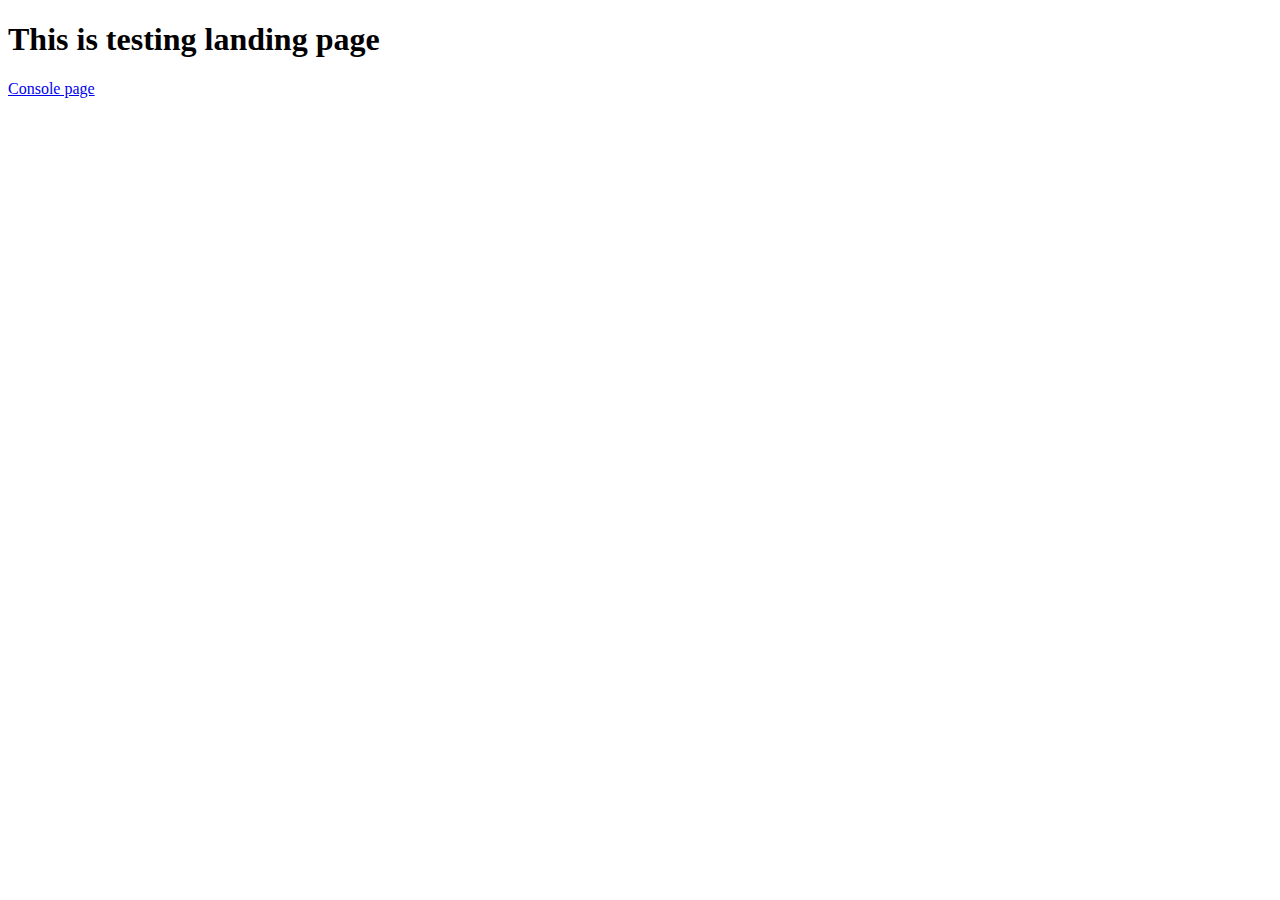
<file: index.html>
<!DOCTYPE html>
<html lang="en">
<head>
    <meta charset="UTF-8">
    <meta name="viewport" content="width=device-width, initial-scale=1.0">
    <title>Document</title>
</head>
<body>
    <h1>This is testing landing page</h1>

    <a href="Christian-Louis-Bolea/consoles.html">Console page</a>
</body>
</html>
</file>
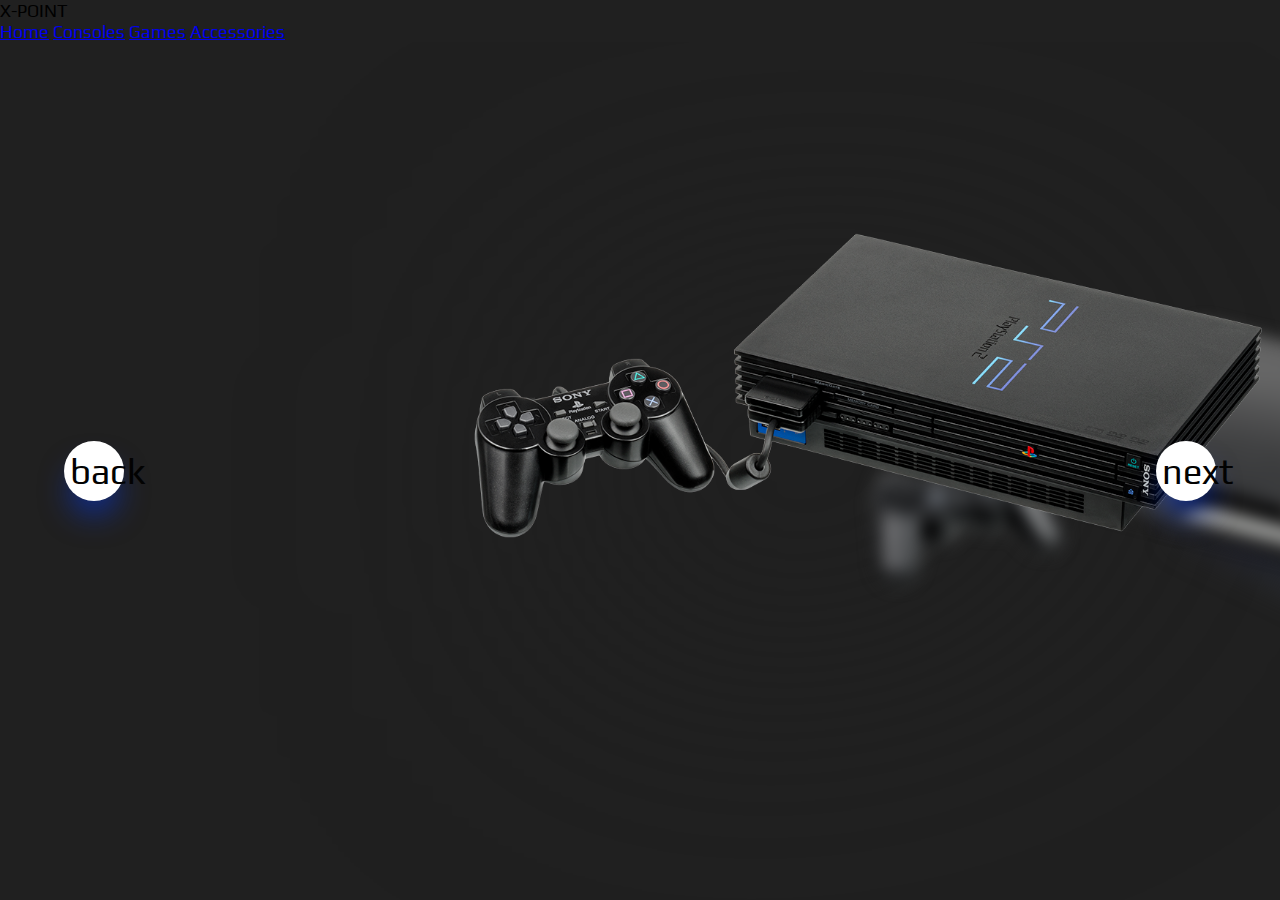
<file: Christian-Louis-Bolea/consoles.html>
<!DOCTYPE html>
<html lang="en">
<head>
    <link rel="stylesheet" href="consoles.css">
    <script src="consoles.js" defer></script>
    <meta charset="UTF-8">
    <meta name="viewport" content="width=device-width, initial-scale=1.0">
    <title>X-POINT</title>
</head>
<body>
    <audio id="carouselAudio"></audio>

    <header class="header">
        <div class="logo">
            X-POINT
        </div>
            <nav class="navigation">
                <a href="index.html">Home</a>
                <a href="consoles.html">Consoles</a>
                <a href="games.html">Games</a>
                <a href="accessories.html">Accessories</a>         
            </nav>
    </header>
    <div class="carousel">
        <div class="list">
            <div class="item" data-color="#301934" data-sound="sounds/ps1-sound.mp3" data-theme="dark">
                <img src="Assets/resize/ps1.png">
                <div class="introduce">
                    <div class="title">Playstation</div>
                    <div class="topic">PS3</div>
                    <div class="des">
                       PlayStation 3 built upon the success of its predecessor, the PlayStation 2, and introduced several new features and advancements. It featured a more powerful Cell Broadband Engine CPU, a dedicated RSX 'Reality Synthesizer' GPU developed in collaboration with NVIDIA, and support for high-definition graphics up to 1080p. The console also introduced the Blu-ray Disc format as its primary storage medium, allowing for larger game sizes and enhanced multimedia capabilities.
                        </div>
                    <button class="seeMore">View specifications &#8599</button>
                </div>
                <div class="detail">
                    <div class="title">PLAYSTATION 3</div>
                    <div class="des">
                        PlayStation 3 built upon the success of its predecessor, the PlayStation 2, and introduced several new features and advancements. It featured a more powerful Cell Broadband Engine CPU, a dedicated RSX 'Reality Synthesizer' GPU developed in collaboration with NVIDIA, and support for high-definition graphics up to 1080p. The console also introduced the Blu-ray Disc format as its primary storage medium, allowing for larger game sizes and enhanced multimedia capabilities.
                    </div>
                    <div class="specifications">
                        <div>
                            <p>CPU</p>
                            <p>3.2 GHz Cell Broadband Engine processor</p>
                        </div>
                        <div>
                            <p>GPU</p>
                            <p>NVIDIA RSX GPU</p>
                        </div>
                        <div>
                            <p>MEMORY</p>
                            <p>256 MB of XDR main RAM and 256 MB of GDDR3 VRAM</p>
                        </div>
                        <div>
                            <p>STORAGE</p>
                            <p>Storage varient ranging from 20 GB to 500 GB</p>
                        </div>
                        <div>
                            <p>OPTICAL DRIVE</p>
                            <p>Blu-ray disc</p>
                        </div>
                    </div>
                    <div class="checkout">
                        <button>ADD TO CART</button>
                        <button>CHECKOUT</button>
                    </div>
                </div>
            </div>
            <div class="item" data-color="#202020" data-sound="sounds/ps2-sound.mp3" data-theme="dark">
                <img src="Assets/resize/ps2.png">
                <div class="introduce">
                    <div class="title">Playstation</div>
                    <div class="topic">PS2</div>
                    <div class="des">
                       
                        Playstation 2 is a home video game console developed and marketed by Sony Computer Entertainment. It was first released on March 4, 2000, in Japan, followed by North America on October 26, 2000, and Europe on November 24, 2000. As the successor to the original PlayStation, the PS2 became the second installment in the PlayStation console series.
                    </div>
                    <button class="seeMore">View More Detail</button>
                </div>
                <div class="detail">
                    <div class="title">PLAYSTATION 2</div>
                    <div class="des">
                        PlayStation 2 is a home video game console developed and marketed by Sony Computer Entertainment. It was first released on March 4, 2000, in Japan, followed by North America on October 26, 2000, and Europe on November 24, 2000. As the successor to the original PlayStation, the PS2 became the second installment in the PlayStation console series.
                    </div>
                    <div class="specifications">
                        <div>
                            <p>CPU</p>
                            <p>64-bit "Emotion Engine" @ 294.9 MHz</p>
                        </div>
                        <div>
                            <p>GPU</p>
                            <p>"Graphics Synthesizer" @ 147 MHz</p>
                        </div>
                        <div>
                            <p>MEMORY</p>
                            <p>32 MB RDRAM (System) 4 MB eDRAM (Video)</p>
                        </div>
                        <div>
                            <p>STORAGE</p>
                            <p>8 MB Memory Card (Optional 40 GB HDD via accessory)</p>
                        </div>
                        <div>
                            <p>OPTICAL DRIVE</p>
                            <p>DVD-ROM</p>
                        </div>
                    </div>
                    <div class="checkout">
                        <button>ADD TO CART</button>
                        <button>CHECKOUT</button>
                    </div>
                </div>
            </div>
            <div class="item" data-color="#301934" data-sound="sounds/ps3-sound.mp3" data-theme="dark">
                <img src="Assets/resize/ps3.png">
                <div class="introduce">
                    <div class="title">Playstation</div>
                    <div class="topic">PS3</div>
                    <div class="des">
                       PlayStation 3 built upon the success of its predecessor, the PlayStation 2, and introduced several new features and advancements. It featured a more powerful Cell Broadband Engine CPU, a dedicated RSX 'Reality Synthesizer' GPU developed in collaboration with NVIDIA, and support for high-definition graphics up to 1080p. The console also introduced the Blu-ray Disc format as its primary storage medium, allowing for larger game sizes and enhanced multimedia capabilities.
                        </div>
                    <button class="seeMore">View specifications &#8599</button>
                </div>
                <div class="detail">
                    <div class="title">PLAYSTATION 3</div>
                    <div class="des">
                        PlayStation 3 built upon the success of its predecessor, the PlayStation 2, and introduced several new features and advancements. It featured a more powerful Cell Broadband Engine CPU, a dedicated RSX 'Reality Synthesizer' GPU developed in collaboration with NVIDIA, and support for high-definition graphics up to 1080p. The console also introduced the Blu-ray Disc format as its primary storage medium, allowing for larger game sizes and enhanced multimedia capabilities.
                    </div>
                    <div class="specifications">
                        <div>
                            <p>CPU</p>
                            <p>3.2 GHz Cell Broadband Engine processor</p>
                        </div>
                        <div>
                            <p>GPU</p>
                            <p>NVIDIA RSX GPU</p>
                        </div>
                        <div>
                            <p>MEMORY</p>
                            <p>256 MB of XDR main RAM and 256 MB of GDDR3 VRAM</p>
                        </div>
                        <div>
                            <p>STORAGE</p>
                            <p>Storage varient ranging from 20 GB to 500 GB</p>
                        </div>
                        <div>
                            <p>OPTICAL DRIVE</p>
                            <p>Blu-ray disc</p>
                        </div>
                    </div>
                    <div class="checkout">
                        <button>ADD TO CART</button>
                        <button>CHECKOUT</button>
                    </div>
                </div>
            </div>
            <div class="item" data-color="#301934" data-sound="sounds/ps4-sound.mp3" data-theme="dark">
                <img src="Assets/resize/ps4.png">
                <div class="introduce">
                    <div class="title">Playstation</div>
                    <div class="topic">PS3</div>
                    <div class="des">
                       PlayStation 3 built upon the success of its predecessor, the PlayStation 2, and introduced several new features and advancements. It featured a more powerful Cell Broadband Engine CPU, a dedicated RSX 'Reality Synthesizer' GPU developed in collaboration with NVIDIA, and support for high-definition graphics up to 1080p. The console also introduced the Blu-ray Disc format as its primary storage medium, allowing for larger game sizes and enhanced multimedia capabilities.
                        </div>
                    <button class="seeMore">View specifications &#8599</button>
                </div>
                <div class="detail">
                    <div class="title">PLAYSTATION 3</div>
                    <div class="des">
                        PlayStation 3 built upon the success of its predecessor, the PlayStation 2, and introduced several new features and advancements. It featured a more powerful Cell Broadband Engine CPU, a dedicated RSX 'Reality Synthesizer' GPU developed in collaboration with NVIDIA, and support for high-definition graphics up to 1080p. The console also introduced the Blu-ray Disc format as its primary storage medium, allowing for larger game sizes and enhanced multimedia capabilities.
                    </div>
                    <div class="specifications">
                        <div>
                            <p>CPU</p>
                            <p>3.2 GHz Cell Broadband Engine processor</p>
                        </div>
                        <div>
                            <p>GPU</p>
                            <p>NVIDIA RSX GPU</p>
                        </div>
                        <div>
                            <p>MEMORY</p>
                            <p>256 MB of XDR main RAM and 256 MB of GDDR3 VRAM</p>
                        </div>
                        <div>
                            <p>STORAGE</p>
                            <p>Storage varient ranging from 20 GB to 500 GB</p>
                        </div>
                        <div>
                            <p>OPTICAL DRIVE</p>
                            <p>Blu-ray disc</p>
                        </div>
                    </div>
                    <div class="checkout">
                        <button>ADD TO CART</button>
                        <button>CHECKOUT</button>
                    </div>
                </div>
            </div>
            <div class="item" data-color="#301934" data-sound="sounds/ps5-sound.mp3" data-theme="dark">
                <img src="Assets/resize/ps5.png">
                <div class="introduce">
                    <div class="title">Playstation</div>
                    <div class="topic">PS3</div>
                    <div class="des">
                       PlayStation 3 built upon the success of its predecessor, the PlayStation 2, and introduced several new features and advancements. It featured a more powerful Cell Broadband Engine CPU, a dedicated RSX 'Reality Synthesizer' GPU developed in collaboration with NVIDIA, and support for high-definition graphics up to 1080p. The console also introduced the Blu-ray Disc format as its primary storage medium, allowing for larger game sizes and enhanced multimedia capabilities.
                        </div>
                    <button class="seeMore">View specifications &#8599</button>
                </div>
                <div class="detail">
                    <div class="title">PLAYSTATION 3</div>
                    <div class="des">
                        PlayStation 3 built upon the success of its predecessor, the PlayStation 2, and introduced several new features and advancements. It featured a more powerful Cell Broadband Engine CPU, a dedicated RSX 'Reality Synthesizer' GPU developed in collaboration with NVIDIA, and support for high-definition graphics up to 1080p. The console also introduced the Blu-ray Disc format as its primary storage medium, allowing for larger game sizes and enhanced multimedia capabilities.
                    </div>
                    <div class="specifications">
                        <div>
                            <p>CPU</p>
                            <p>3.2 GHz Cell Broadband Engine processor</p>
                        </div>
                        <div>
                            <p>GPU</p>
                            <p>NVIDIA RSX GPU</p>
                        </div>
                        <div>
                            <p>MEMORY</p>
                            <p>256 MB of XDR main RAM and 256 MB of GDDR3 VRAM</p>
                        </div>
                        <div>
                            <p>STORAGE</p>
                            <p>Storage varient ranging from 20 GB to 500 GB</p>
                        </div>
                        <div>
                            <p>OPTICAL DRIVE</p>
                            <p>Blu-ray disc</p>
                        </div>
                    </div>
                    <div class="checkout">
                        <button>ADD TO CART</button>
                        <button>CHECKOUT</button>
                    </div>
                </div>
            </div>
        </div>
        <div class="arrows">
            <button id="prev">back</button>
            <button id="next">next</button>
            <button id="back">HOME</button>
        </div>
    </div>
</body>
</html>
</file>
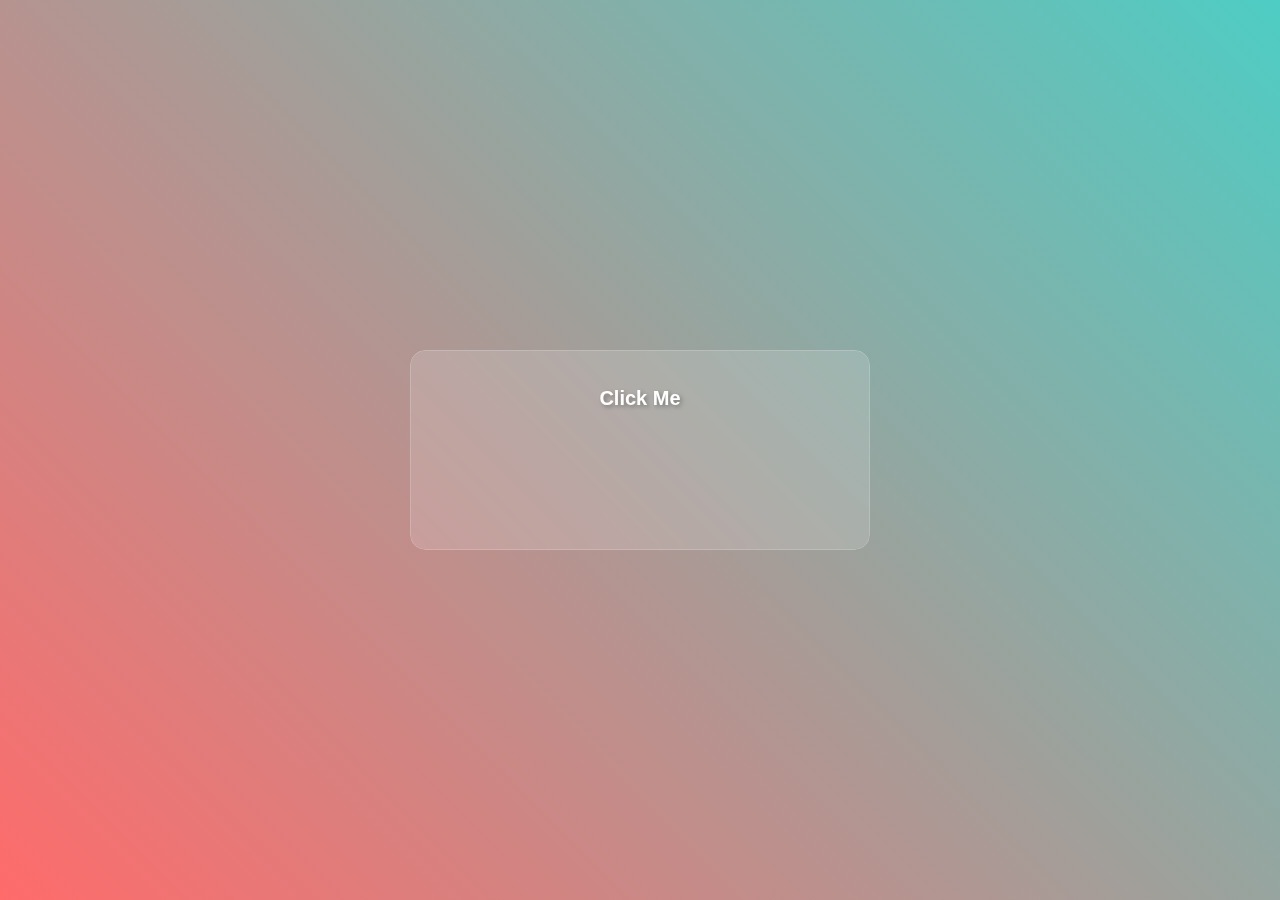
<file: Wayne-Nagares/test.html>
<!DOCTYPE html>
<html lang="en">
<head>
    <meta charset="UTF-8">
    <meta name="viewport" content="width=device-width, initial-scale=1.0">
    <title>Liquid Glass Button</title>
    <style>
        body {
            display: flex;
            justify-content: center;
            align-items: center;
            min-height: 100vh;
            margin: 0;
            background: #1a1a1a;
            background-image: linear-gradient(45deg, #ff6b6b, #4ecdc4);
        }

        .button {
            position: relative;
            width: 460px;
            height: 200px;
            cursor: pointer;
            border-radius: 15px;
            overflow: hidden;
            border: none;
            background: none;
            padding: 0;
        }

        .liquidglass-wrapper {
            position: absolute;
            inset: 0;
            transition: transform 0.6s cubic-bezier(0.4, 0, 0.2, 1);
        }

        .button.clicked .liquidglass-wrapper {
            transform: scale(1.05);
        }

        .glass-panel {
            position: absolute;
            inset: 0;
            background: rgba(255, 255, 255, 0.15);
            backdrop-filter: blur(7px);
            border-radius: 15px;
            border: 1px solid rgba(255, 255, 255, 0.18);
            box-shadow: 0 8px 32px 0 rgba(31, 38, 135, 0.37);
            transition: all 0.4s ease;
        }

        .liquidglass-effect {
            position: absolute;
            inset: 0;
            filter: url(#liquid-glass);
            opacity: 0;
            transition: opacity 0.3s ease;
        }

        .button.clicked .liquidglass-effect {
            opacity: 1;
        }

        .liquidglass-content {
            position: relative;
            z-index: 1;
            padding: 20px;
            color: white;
            font-family: Arial, sans-serif;
            text-align: center;
            text-shadow: 2px 2px 4px rgba(0, 0, 0, 0.3);
        }

        .button:hover .glass-panel {
            background: rgba(255, 255, 255, 0.2);
            transform: scale(1.02);
        }

        @keyframes turbulence {
            0% { transform: scale(1); }
            50% { transform: scale(1.05); }
            100% { transform: scale(1); }
        }
    </style>
</head>
<body>
    <button class="button">
        <div class="liquidglass-wrapper">
            <div class="glass-panel"></div>
            <div class="liquidglass-effect"></div>
            <div class="liquidglass-content">
                <h2>Click Me</h2>
            </div>
        </div>
    </button>

    <svg style="display: none;">
        <filter id="liquid-glass">
            <feTurbulence
                type="fractalNoise"
                baseFrequency="0.03 0.03"
                numOctaves="2"
                seed="1"
                result="turbulence"
            >
                <animate
                    attributeName="baseFrequency"
                    dur="30s"
                    values="0.03 0.03;0.06 0.06;0.03 0.03"
                    repeatCount="indefinite"
                />
            </feTurbulence>
            <feGaussianBlur 
                in="turbulence"
                stdDeviation="2" 
                result="softMap" 
            />
            <feDisplacementMap
                in="SourceGraphic"
                in2="softMap" 
                scale="40"
                result="displacement" 
            />
        </filter>
    </svg>

    <script>
        const button = document.querySelector('.button');
        button.addEventListener('click', () => {
            button.classList.toggle('clicked');
        });
    </script>
</body>
</html>
</file>
<file: Christian-Louis-Bolea/consoles.css>
@import url('https://fonts.googleapis.com/css2?family=Open+Sans:ital,wght@0,300..800;1,300..800&family=Play:wght@400;700&display=swap');

html, body {
    height: 100%;
    margin: 0;
    overflow: hidden; 
}

html {
    font-size: clamp(0.875rem, 0.5rem + 1vw, 1.125rem);
}

body{
    font-family: 'Play', sans-serif;
    background: rgb(186, 226, 231);
    transition: background 0.5s ease;
    display: flex;
    flex-direction: column;
}
:root{
    --item1-transform: translateX(-100%) translateY(-5%) scale(1.5);
    --item1-filter: blur(30px);
    --item1-zIndex: 11;
    --item1-opacity: 0;
    --item2-transform: translateX(0);
    --item2-filter: blur(0px);
    --item2-zIndex: 10;
    --item2-opacity: 1;
    --item3-transform: translate(50%,10%) scale(0.8);
    --item3-filter: blur(10px);
    --item3-zIndex: 9;
    --item3-opacity: 1;
    --item4-transform: translate(90%,20%) scale(0.5);
    --item4-filter: blur(30px);
    --item4-zIndex: 8;
    --item4-opacity: 1;
    --item5-transform: translate(120%,30%) scale(0.3);
    --item5-filter: blur(40px);
    --item5-zIndex: 7;
    --item5-opacity: 0;
}

.navbar {
    padding: 0 5%; 
    height: 50px;
    background: none !important;
    box-sizing: border-box;
    flex-shrink: 0;
}
.navbar-brand{
    font-weight: bold;
    color: #555; 
    font-size: 1.5rem; 
}
.navbar-nav .nav-link{
    text-decoration: none;
    color: #555;
    font-weight: 500;
    transition: color 0.5s ease;
    font-size: 1.1rem; 
    margin-left: 30px;
}
.navbar-nav .nav-link.active {
    color: #555 !important; 
}

.carousel{
    position: relative;
    flex-grow: 1; 
    overflow: hidden;
}
.carousel .list{
    position: absolute;
    width: 1140px;
    max-width: 90%;
    height: 80%;
    left: 50%;
    transform: translateX(-50%);
}
.carousel .list .item{
    position: absolute;
    left: 0%;
    width: 70%;
    height: 100%;
    font-size: clamp(0.9rem, 1vw, 1.1rem); 
    transition: left 0.5s, opacity 0.5s, width 0.5s;
}
.carousel .list .item:nth-child(n + 6){
    opacity: 0;
}
.carousel .list .item:nth-child(2){
    z-index: 10;
    transform: translateX(0);
}
.carousel .list .item img{
    width: 110%;
    position: absolute;
    right: -55%;
    top: 50%;
    transform: translateY(-50%);
    transition: right 1.5s;
}
.carousel .list .item .introduce{
    opacity: 0;
    pointer-events: none;
    
}

.carousel .list .item:nth-child(2) .introduce{
    opacity: 1;
    pointer-events: auto;
    width: 400px;
    position: absolute;
    top: 50%;
    transform:  translateY(-50%);
    transition: opacity 0.5s;
}
.carousel .list .item .introduce .title{
    font-size: clamp(1.5rem, 2vw, 2.2rem); 
    font-weight: 500;
    line-height: 1em;
    transition: color 0.5s ease;
}
.carousel .list .item .introduce .topic{
    font-size: clamp(3rem, 5vw, 5rem); 
    font-weight: 500;
    transition: color 0.5s ease;
}

.item[data-sound="sounds/ps1-sound.mp3"] .introduce .title,
.item[data-sound="sounds/ps1-sound.mp3"] .introduce .topic,
.item[data-sound="sounds/ps1-sound.mp3"] .detail .title,
.item[data-sound="sounds/ps1-sound.mp3"] .detail .des,
.item[data-sound="sounds/ps1-sound.mp3"] .detail .specifications p,
.item[data-sound="sounds/ps1-sound.mp3"] .checkout .btn-outline-secondary {
    color: #000000 !important; 
    border-color: rgba(0, 0, 0, 0.3) !important;
}
.item[data-sound="sounds/ps1-sound.mp3"] .introduce .des {
    color: rgba(0, 0, 0, 0.7) !important; 
}


.carousel .list .item .introduce .des{
    font-size: clamp(0.9rem, 1vw, 1.1rem); 
    color: #5559;
    transition: color 0.5s ease;
}
.carousel .list .item .introduce .seeMore {
    position: relative;
    background-color: #262626; 
    height: 4rem; 
    width: 16rem; 
    border: 1px solid transparent; 
    text-align: left; 
    padding: 0.75rem; 
    color: #f9fafb; 
    font-size: clamp(0.9rem, 1vw, 1rem); 
    font-weight: 700; 
    font-family: 'Play', sans-serif; 
    border-radius: 0.5rem; 
    overflow: hidden; 
    transition-duration: 500ms; 
    text-decoration-line: none;
    transform-origin: left; 
    cursor: pointer;
    margin-top: 1.2em;
    letter-spacing: normal;
}

.carousel .list .item .introduce .seeMore:hover {
    border-color: #fda4af; 
    color: #fda4af; 
    background: #262626; 
}

.carousel .list .item .introduce .seeMore::before {
    position: absolute;
    content: '';
    width: 3rem; 
    height: 3rem; 
    right: 0.25rem; 
    top: 0.25rem; 
    z-index: 10; 
    background-color: #8b5cf6; 
    border-radius: 9999px; 
    filter: blur(16px); 
    transition-duration: 500ms; 
}

.carousel .list .item .introduce .seeMore::after {
    position: absolute;
    content: '';
    z-index: 10; 
    width: 5rem; 
    height: 5rem; 
    background-color: #fda4af; 
    right: 2rem; 
    top: 0.75rem; 
    border-radius: 9999px; 
    filter: blur(16px); 
    transition-duration: 500ms; 
}

.carousel .list .item .introduce .seeMore:hover::before {
    box-shadow: 20px 20px 20px 30px #a21caf; 
    right: 3rem; 
    bottom: -2rem; 
    top: auto; 
    filter: blur(8px); 
}

.carousel .list .item .introduce .seeMore:hover::after {
    right: -2rem; 
}
.carousel .list .item:nth-child(1){
    transform: var(--item1-transform);
    filter: var(--item1-filter);
    z-index: var(--item1-zIndex);
    opacity: var(--item1-opacity);
    pointer-events: none;
}
.carousel .list .item:nth-child(3){
    transform: var(--item3-transform);
    filter: var(--item3-filter);
    z-index: var(--item3-zIndex);
}
.carousel .list .item:nth-child(4){
    transform: var(--item4-transform);
    filter: var(--item4-filter);
    z-index: var(--item4-zIndex);
}
.carousel .list .item:nth-child(5){
    transform: var(--item5-transform);
    filter: var(--item5-filter);
    opacity: var(--item5-opacity);
    pointer-events: none;
}
.carousel .list .item:nth-child(2) .introduce .title,
.carousel .list .item:nth-child(2) .introduce .topic,
.carousel .list .item:nth-child(2) .introduce .des,
.carousel .list .item:nth-child(2) .introduce .seeMore{
    opacity: 0;
    animation: showContent 0.5s 1s ease-in-out 1 forwards;
}
@keyframes showContent{
    from{
        transform: translateY(-30px);
        filter: blur(10px);
    }to{
        transform: translateY(0);
        opacity: 1;
        filter: blur(0px);
    }
}
.carousel .list .item:nth-child(2) .introduce .topic{
    animation-delay: 1.2s;
}
.carousel .list .item:nth-child(2) .introduce .des{
    animation-delay: 1.4s;
}
.carousel .list .item:nth-child(2) .introduce .seeMore{
    animation-delay: 1.6s;
}
.carousel.next .item:nth-child(1){
    animation: transformFromPosition2 0.5s ease-in-out 1 forwards;
}
@keyframes transformFromPosition2{
    from{
        transform: var(--item2-transform);
        filter: var(--item2-filter);
        opacity: var(--item2-opacity);
    }
}
.carousel.next .item:nth-child(2){
    animation: transformFromPosition3 0.7s ease-in-out 1 forwards;
}
@keyframes transformFromPosition3{
    from{
        transform: var(--item3-transform);
        filter: var(--item3-filter);
        opacity: var(--item3-opacity);
    }
}
.carousel.next .item:nth-child(3){
    animation: transformFromPosition4 0.9s ease-in-out 1 forwards;
}
@keyframes transformFromPosition4{
    from{
        transform: var(--item4-transform);
        filter: var(--item4-filter);
        opacity: var(--item4-opacity);
    }
}
.carousel.next .item:nth-child(4){
    animation: transformFromPosition5 1.1s ease-in-out 1 forwards;
}
@keyframes transformFromPosition5{
    from{
        transform: var(--item5-transform);
        filter: var(--item5-filter);
        opacity: var(--item5-opacity);
    }
}
.carousel.prev .list .item:nth-child(5){
    animation: transformFromPosition4 0.5s ease-in-out 1 forwards;
}
.carousel.prev .list .item:nth-child(4){
    animation: transformFromPosition3 0.7s ease-in-out 1 forwards;
}
.carousel.prev .list .item:nth-child(3){
    animation: transformFromPosition2 0.9s ease-in-out 1 forwards;
}
.carousel.prev .list .item:nth-child(2){
    animation: transformFromPosition1 1.1s ease-in-out 1 forwards;
}
@keyframes transformFromPosition1{
    from{
        transform: var(--item1-transform);
        filter: var(--item1-filter);
        opacity: var(--item1-opacity);        
    }
}
.carousel .list .item .detail{
    opacity: 0;
    pointer-events: none;
}
.carousel.showDetail .list .item:nth-child(3),
.carousel.showDetail .list .item:nth-child(4){
    left: 100%;
    opacity: 0;
    pointer-events: none;
}
.carousel.showDetail .list .item:nth-child(2){
    width: 100%;
}
.carousel.showDetail .list .item:nth-child(2) .introduce{
    opacity: 0;
    pointer-events: none;
}
.carousel.showDetail .list .item:nth-child(2) img{
    right: 50%;
}
.carousel.showDetail .list .item:nth-child(2) .detail{
    opacity: 1;
    width: 50%;
    position: absolute;
    right: 0;
    top: 50%;
    transform: translateY(-50%);
    text-align: right;
    pointer-events: auto;
}
.carousel.showDetail .list .item:nth-child(2) .detail .title{
    font-size: clamp(2.5rem, 4vw, 4rem); 
    transition: color 0.5s ease;
}
.carousel.showDetail .list .item:nth-child(2) .detail .des { 
    transition: color 0.5s ease;
    font-size: clamp(0.9rem, 1vw, 1.1rem); 
}
.carousel.showDetail .list .item:nth-child(2) .detail .specifications{
    width: 100%;
    border-top: 1px solid #5553;
    margin-top: 20px;
    transition: border-color 0.5s ease;
    padding-left: 0.5rem; 
    padding-right: 0.5rem; 
    margin-top: 20px;
}
.carousel.showDetail .list .item:nth-child(2) .detail .specifications p { 
    transition: color 0.5s ease;
    font-size: clamp(0.85rem, 1vw, 1rem); 
}
.carousel.showDetail .list .item:nth-child(2) .detail .specifications div{
    text-align: center;
}
.carousel.showDetail .list .item:nth-child(2) .detail .specifications div p:nth-child(1){
    font-weight: bold;
}

.carousel.carousel.showDetail .list .item:nth-child(2) .checkout .btn{
    font-family: 'Play', sans-serif;
    border: 1px solid #5555;
    margin-left: 5px;
    padding: 5px 10px;
    letter-spacing: 2px;
    font-weight: 500;
    transition: color 0.5s ease, border-color 0.5s ease, background-color 0.5s ease;
}
.carousel.carousel.showDetail .list .item:nth-child(2) .checkout .btn-primary{
    background-color: #693EFF;
    color: #eee;
    border-color: #693EFF;
}
.carousel.carousel.showDetail .list .item:nth-child(2) .checkout .btn-outline-secondary{
    background-color: transparent;
    color: #555;
    border-color: #5555;
}


.carousel.showDetail .list .item:nth-child(2) .detail  .title,
.carousel.showDetail .list .item:nth-child(2) .detail  .des,
.carousel.showDetail .list .item:nth-child(2) .detail .specifications,
.carousel.showDetail .list .item:nth-child(2) .detail .checkout{
    opacity: 0;
    animation: showContent 0.5s 1s ease-in-out 1 forwards;
}
.carousel.showDetail .list .item:nth-child(2) .detail  .des{
    animation-delay: 1.2s;
}
.carousel.showDetail .list .item:nth-child(2) .detail .specifications{
    animation-delay: 1.4s;
}
.carousel.showDetail .list .item:nth-child(2) .detail .checkout{
    animation-delay: 1.6s;
}
.arrows{
    position: absolute;
    width: 100%;
    max-width: unset;
    display: flex;
    justify-content: space-between;
    left: 0;
    transform: none;
    top: 50%;
    transform: translateY(-50%);
    padding: 0 5%;
    box-sizing: border-box;
    pointer-events: none;
}
.arrows button {
    pointer-events: auto;
}

.carousel.showDetail .arrows {
    display: block;
    top: auto;
    transform: none;
    height: 100%;
}


#prev,
#next{
    width: 60px;
    height: 60px;
    border-radius: 50%;
    background-image: linear-gradient(135deg, #ffffff 0%, #ffffff 100%);
    box-shadow: 0 20px 30px -6px rgba(0, 58, 250, 0.5);
    outline:none;
    cursor: pointer;
    border: none;
    font-size: 2rem;
    color: rgb(0, 0, 0);
    font-family: play, sans-serif;
    transition: all 0.3s ease-in-out;
}

#back{
    width: 150px;
    height: 60px;
    border-radius: 50px;
    background-image: linear-gradient(135deg, #ffffff 0%, #ffffff 100%);
    box-shadow: 0 20px 30px -6px rgba(0, 58, 250, 0.5);
    outline:none;
    cursor: pointer;
    border: none;
    font-size: clamp(1.2rem, 2vw, 1.5rem);
    color: rgb(0, 0, 0); 
    font-family: play, sans-serif;
    transition: all 0.3s ease-in-out;
    position: fixed;
    z-index: 9999;
    bottom: 20px;
    left: 50%;
    transform: translateX(-50%);
    background-color: unset;
    padding: 0;
    font-weight: normal;
    letter-spacing: normal;
    opacity: 0;
    pointer-events: none;
}

#prev:hover,
#next:hover{
    background-image: linear-gradient(135deg, #b1b1b1 0%, #bebebe 100%);
    color: white;
    transform: translateY(3px);
    box-shadow: none;

}

#back:hover {
    transform: translateX(-50%) translateY(3px);
    box-shadow: none;
}

#prev:active,
#next:active,
#back:active{
    opacity: 0.5;
}

.carousel.showDetail #back{
    opacity: 1;
    pointer-events: auto;
}
.carousel.showDetail .list .item:nth-child(2) .detail .checkout{
    display: flex;
    width: max-content;
    float: right;
}
.carousel.showDetail #prev,
.carousel.showDetail #next{
    opacity: 0;
    pointer-events: none;
}
.carousel::before{
    width: 500px;
    height: 300px;
    content: '';
    background: var(--carousel-glow, linear-gradient(70deg, #06010f, blue, WHITE));
    position: absolute;
    z-index: -1;
    border-radius: 20% 30% 80% 10%;
    filter: blur(150px);
    top: 50%;
    left: 50%;
    transform: translate(-10%, -50%);
    transition: 1s;
}
.carousel.showDetail::before{
    transform: translate(-100%, -50%) rotate(90deg);
    filter: blur(130px);
}

.item[data-sound="sounds/ps1-sound.mp3"]:nth-child(2) ~ .arrows + .navbar .navbar-brand,
.item[data-sound="sounds/ps1-sound.mp3"]:nth-child(2) ~ .arrows + .navbar .nav-link {
    color: #000000 !important;
}
body.dark-theme .item[data-sound="sounds/ps1-sound.mp3"]:nth-child(2) ~ .arrows + .navbar .navbar-brand,
body.dark-theme .item[data-sound="sounds/ps1-sound.mp3"]:nth-child(2) ~ .arrows + .navbar .nav-link {
    color: #000000 !important;
}

body.ps1-active .navbar-brand,
body.ps1-active .nav-link,
body.ps1-active .nav-link.active {
    color: #000000 !important;
}


@media screen and (max-width: 991px){
    .carousel .list .item{
        width: 90%;
    }
    .carousel.showDetail .list .item:nth-child(2) .detail .specifications{
        overflow: auto;
    }
    .carousel.showDetail .list .item:nth-child(2) .detail .title{
        font-size: clamp(2rem, 4vw, 3rem);
    }
}
@media screen and (max-width: 767px){
    .navbar-toggler {
        color: #555;
        border-color: #555;
    }
    body.dark-theme .navbar-toggler {
        color: #f0f0f0;
        border-color: #f0f0f0;
    }

    .carousel .list .item{
        width: 100%;
    }
    .carousel .list{
        height: 100%;
    }
    .carousel .list .item:nth-child(2) .introduce{
        width: 50%;
    }
    .carousel .list .item img{
        width: 60%;
    }
    .carousel.showDetail .list .item:nth-child(2) .detail{
        backdrop-filter: blur(10px);
    }
    .carousel .list .item:nth-child(2) .detail .des{
        height: 100px;
        overflow: auto;
    }
    .carousel.showDetail .list .item:nth-child(2) .detail .checkout{
        display: flex;
        width: max-content;
        float: right;
    }
}

body.dark-theme .navbar-brand {
    color: #f0f0f0;
}
body.dark-theme .navbar-nav .nav-link {
    color: #f0f0f0;
}
body.dark-theme .navbar-nav .nav-link.active {
    color: #f0f0f0 !important; 
}
body.dark-theme .carousel .list .item .introduce .title,
body.dark-theme .carousel .list .item .introduce .topic {
    color: #ffffff;
}
body.dark-theme .carousel .list .item .introduce .des {
    color: rgba(240, 240, 240, 0.7);
}

body.dark-theme .item[data-sound="sounds/ps1-sound.mp3"] .introduce .title,
body.dark-theme .item[data-sound="sounds/ps1-sound.mp3"] .introduce .topic,
body.dark-theme .item[data-sound="sounds/ps1-sound.mp3"] .detail .title,
body.dark-theme .item[data-sound="sounds/ps1-sound.mp3"] .detail .des,
body.dark-theme .item[data-sound="sounds/ps1-sound.mp3"] .detail .specifications p {
    color: #000000;
}
body.dark-theme .item[data-sound="sounds/ps1-sound.mp3"] .introduce .des {
    color: rgba(0, 0, 0, 0.7);
}


body.dark-theme .carousel.showDetail .list .item:nth-child(2) .detail .title,
body.dark-theme .carousel.showDetail .list .item:nth-child(2) .detail .des,
body.dark-theme .carousel.showDetail .list .item:nth-child(2) .detail .specifications p {
    color: #f0f0f0;
}
body.dark-theme .carousel.showDetail .list .item:nth-child(2) .detail .specifications {
    border-top-color: rgba(240, 240, 240, 0.3);
}

body.dark-theme .carousel.carousel.showDetail .list .item:nth-child(2) .checkout .btn-outline-secondary {
    color: #f0f0f0;
    border-color: rgba(240, 240, 240, 0.3);
}
body.dark-theme .carousel.carousel.showDetail .list .item:nth-child(2) .checkout .btn-primary {
    color: #eee;
    background-color: #693EFF;
    border-color: #693EFF;
}

body.dark-theme #prev,
body.dark-theme #next {
    color: #020202;
}
body.dark-theme #back {
    color: #020202; 
}
</file>
